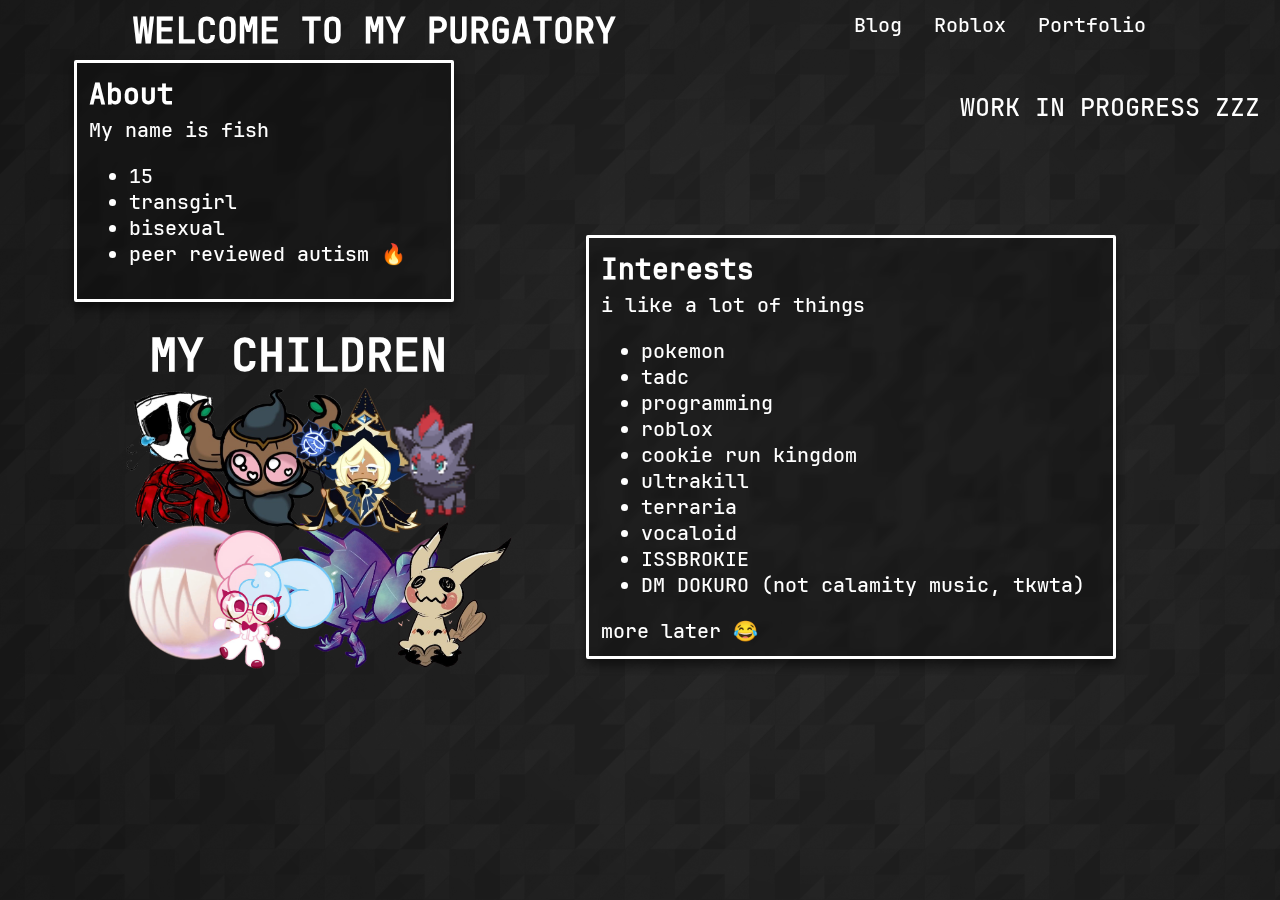
<file: index.html>
<!doctype html>
<html lang="en">
    <head>
        <meta charset="UTF-8" />
        <meta name="author" content="fish" />
        <meta name="description" content="You can't escape." />
        <title>Fish's Purgatory</title>
        <link rel="icon" href="happy.png" type="image/x-icon" />
        <link rel="stylesheet" href="main.css" type="text/css" />
    </head>

    <p style="position: fixed; top: 10%; left: 75%">WORK IN PROGRESS ZZZ</p>

    <div class="overlay"></div>

    <div class="topbar">
        <div class="title">
            <b>WELCOME TO MY PURGATORY</b>
        </div>
        <div class="right">
            <div class="button">
                <p>Blog</p>
            </div>
            <div class="button">
                <p>Roblox</p>
            </div>
            <div class="button">
                <p>Portfolio</p>
            </div>
        </div>
    </div>

    <div class="infobox">
        <div class="heading">
            <b>About</b>
        </div>
        <p>My name is fish</p>

        <ul>
            <li>15</li>
            <li>transgirl</li>
            <li>bisexual</li>
            <li>peer reviewed autism 🔥</li>
        </ul>
    </div>

    <div class="infobox" style="left: 45%; top: 25%; width: 500px;">
        <div class="heading">
            <b>Interests</b>
        </div>

        <p>i like a lot of things</p>

        <ul>
            <li>pokemon</li>
            <li>tadc</li>
            <li>programming</li>
            <li>roblox</li>
            <li>cookie run kingdom</li>
            <li>ultrakill</li>
            <li>terraria</li>
            <li>vocaloid</li>
            <li>ISSBROKIE</li>
            <li>DM DOKURO (not calamity music, tkwta)</li>
        </ul>

        <p>more later 😂</p>
    </div>

    <b style="position: absolute; left: 150px;
    top: 325px; font-size: 45px;">MY CHILDREN</b>

    <div class="childholder">
        <image class="child" src="gangle.png">
        <image class="child" src="tree.png">
        <div class="child">
            <image class="reverse" src="truthless.png">
        </div>
        <image class="child" src="zorua.gif" style="scale: 0.75;">
        <image class="child" src="bubble.png">
        <div class="child">
            <image class="reverse" src="mallow.png">
        </div>
        <image class="child" src="NECROZMA.png">
        <image class="child" src="mimikyu.png">
    </div>
</html>
</file>
<file: main.css>
@font-face {
    font-family: "JetBrainsMono";
    src: url("assets/fonts/JetBrainsMono-Medium.ttf") format("woff");
    font-weight: normal;
    font-style: normal;
}

html {
    font-size: 25px;
    font-family: "JetBrainsMono", "Regular";
}

body {
    background-image: url("assets/img/darkLoadingTexture.png");
    background-repeat: repeat;
    background-size: 300px;
    color: white;
}

p {
    margin: 0;
}

.link-style {
    color: white;
    text-decoration: none;
}

:any-link {
    color: white;
    text-decoration: none;
}

:any-link:hover {
    color: white;
    text-decoration: underline;
}

.overlay {
    z-index: -1;
    pointer-events: none;
    position: fixed;
    background-image: url("assets/img/loadingvignette.png");
    opacity: 0.5;
    content: "";
    height: 100%;
    width: 100%;
    top: 0;
    right: 0;
    background-size: cover;
    background-repeat: no-repeat;
}

.infobox-wrap {
    filter: drop-shadow(0px 2px 6px #0f0f0f);
}

.infobox {
    border-radius: 2px;
    box-shadow: 0 6px 10px 0 rgba(0, 0, 0, 0.5);
    backdrop-filter: blur(2.5px);
    display: block;
    position: absolute;
    top: 50px;
    left: 5%;
    padding: 12px;
    width: 350px;
    margin: 10px;
    background-color: rgba(0, 0, 0, 0.25);
    border: 3px solid white;
    font-size: 20px;
}

.infobox .heading {
    border-radius: 8px;
    text-align: left;
    font-size: 28px;
    background-color: rgba(0, 0, 0, 0);
    margin-bottom: 5px;
    flex-grow: 0;
}

.infobox-group .heading {
    margin-top: 8px;
    margin-bottom: 8px;
}

.infobox-datarow {
    font-size: 15px;
}

.infobox-datarow .data-heading {
    display: inline-block;
    margin: 5px;
    vertical-align: middle;
    font-weight: bold;
    border-radius: 2px;
    width: var(--infobox-heading-length, 72px);
}

.topbar {
    z-index: 999;
    position: fixed;
    width: 100%;
    height: 50px;
    top: 0;
    min-height: 50px;
    background-color: rgba(40, 40, 40, 0);
    display: flex;
    align-items: center;
    justify-content: space-around;
    right: 0;
    padding-top: 5px;
}

.topbar .title {
    font-size: 35px;
    position: relative;
    left: 15px;
}

.topbar .right {
    display: flex;
    align-items: center;
    justify-content: left;
    position: relative;
    bottom: 5px;
}

.topbar .button {
    display: flex;
    justify-content: center;
    text-align: center;
    font-size: 20px;
    margin-left: 8px;
    margin-right: 8px;
    border-radius: 8px;
    padding: 8px;
    background-color: rgba(0, 0, 0, 0);
    transition: transform 0.15s ease-in-out;
}

.topbar .button:hover {
    transform: scale(1.1) rotate(5deg);
}

/*
.topbar .button:active {
    transform: scale(0.85);
    transition-duration: 0.15s;
}
*/

.topbar p {
    /*text-shadow: 0 0 5px #000000;*/
    margin: 8px;
}

.topbar .button p {
    margin: 0;
}

.childholder {
    background-color: rgba(0, 0, 0, 0);
    display: flex;
    align-items: center;
    height: 150px;
    flex-wrap: wrap;
    width: 350px;
    position: absolute;
    left: 150px;
    top: 400px;
}

.reverse {
    transform: scaleX(-1);
    width: auto;
    height: 100%;
}

.child {
    display: block;
    /*aspect-ratio: 1 / 1;*/
    height: 100%;
    width: auto;
    flex-grow: 0;
    margin-left: -30px;
    margin-right: -30px;

    margin-top: -15px;

    animation: dance 0.35s ease infinite alternate;
}

.blogholder {
    padding: 5px;
}

article p {
    margin: 10px;
}

.blogholder article {
    box-shadow: 0 6px 10px 0 rgba(0, 0, 0, 0.5);
    backdrop-filter: blur(2.5px);
    background-color: rgba(0, 0, 0, 0.05);
    border: 2px solid white;
    border-radius: 2px;
    margin-top: 15px;
    padding: 10px;
}

.blogholder h3 {
    font-size: 25px;
    font-weight: bolder;
    margin: 0;
}

.tag {
    background-color: rgb(255, 255, 255);
    color: black;
    font-size: 15px;
    padding: 5px;
    border-radius: 2px;
    margin: 0;
}

.date {
    color: rgb(150, 150, 150);
    font-size: 15px;
    padding: 5px;
}

.child:nth-child(1) {
    animation-delay: 0s;
}
.child:nth-child(2) {
    animation-delay: -0.1s;
}
.child:nth-child(3) {
    animation-delay: -0.2s;
}
.child:nth-child(4) {
    animation-delay: -0.3s;
}
.child:nth-child(5) {
    animation-delay: -0.4s;
}

.child:nth-child(6) {
    animation-delay: -0.5s;
}
.child:nth-child(7) {
    animation-delay: -0.6s;
}

.child:nth-child(8) {
    animation-delay: -0.7s;
}

@keyframes dance {
    100% {
        transform: translateY(-20px);
    }
}
</file>
